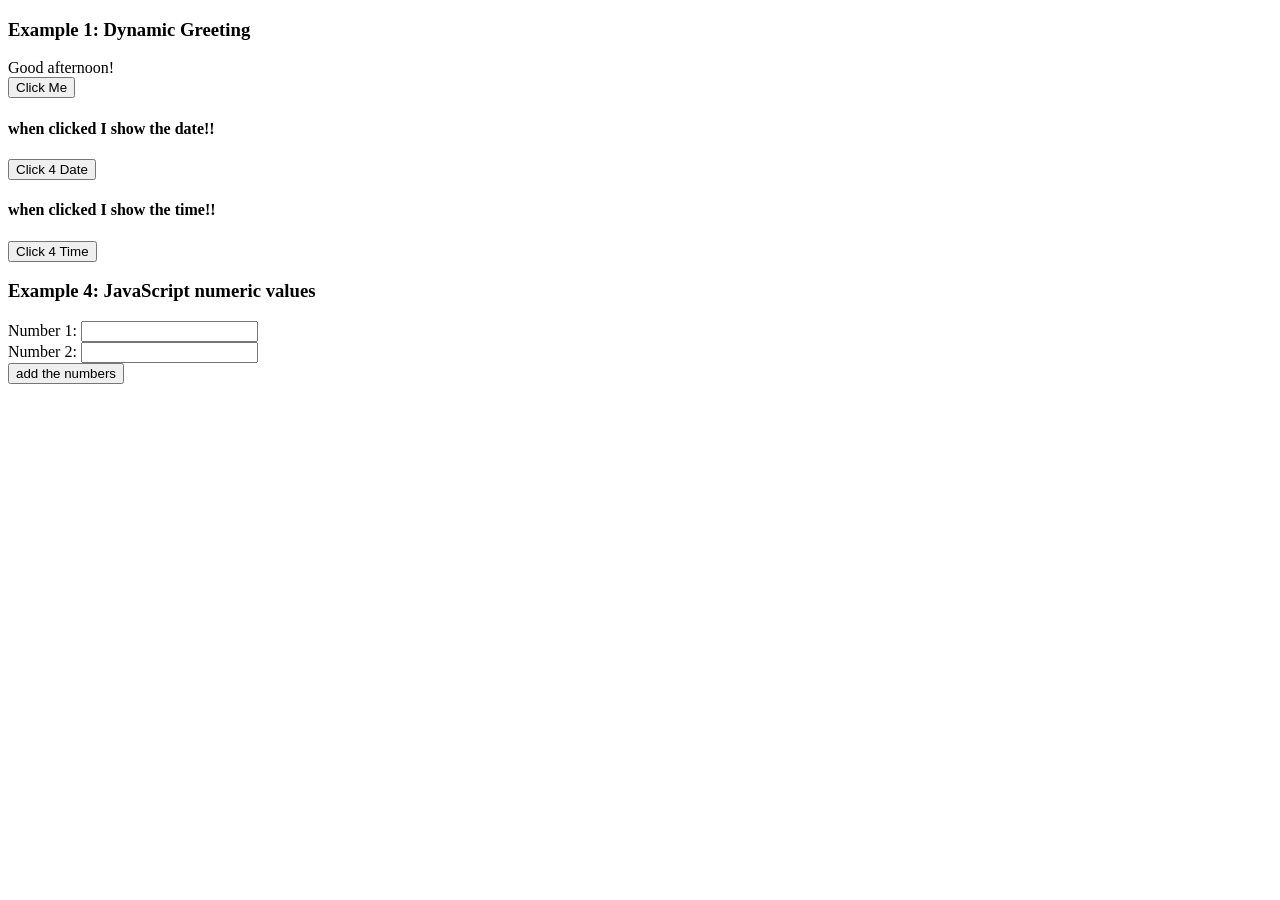
<file: javascript/index.html>
<!DOCTYPE html>
<html lang="en">
<head>
    <meta charset="UTF-8">
    <meta name="viewport" content="width=device-width, initial-scale=1.0">
    <title>Document</title>
</head>
<body>
    <!-- Greeting based on time of day -->
    <h3>Example 1: Dynamic Greeting</h3>
    <div id="greetingOutput"></div>


<!-- show text when I click a button -->
 <button onclick="setButtonText()">Click Me</button>
 <div id="buttonclickText"></div>
 
<h4>when clicked I show the date!!</h4>
 <button onclick="setButtonTalk()">Click 4 Date</button>
 <div id="date"></div>

<h4>when clicked I show the time!!</h4>
 <button onclick="setButtonSpeech()">Click 4 Time</button>
 <div id="time"></div>

 <h3> Example 4: JavaScript numeric values</h3>
 <label> Number 1: <input id = "num1" type="number"></label><br>
 <label> Number 2: <input id = "num2" type="number"></label><br>
 <button onclick="addNumbers()">add the numbers</button>
 


    <script src="script.js"></script>


    
</body>
</html>
</file>
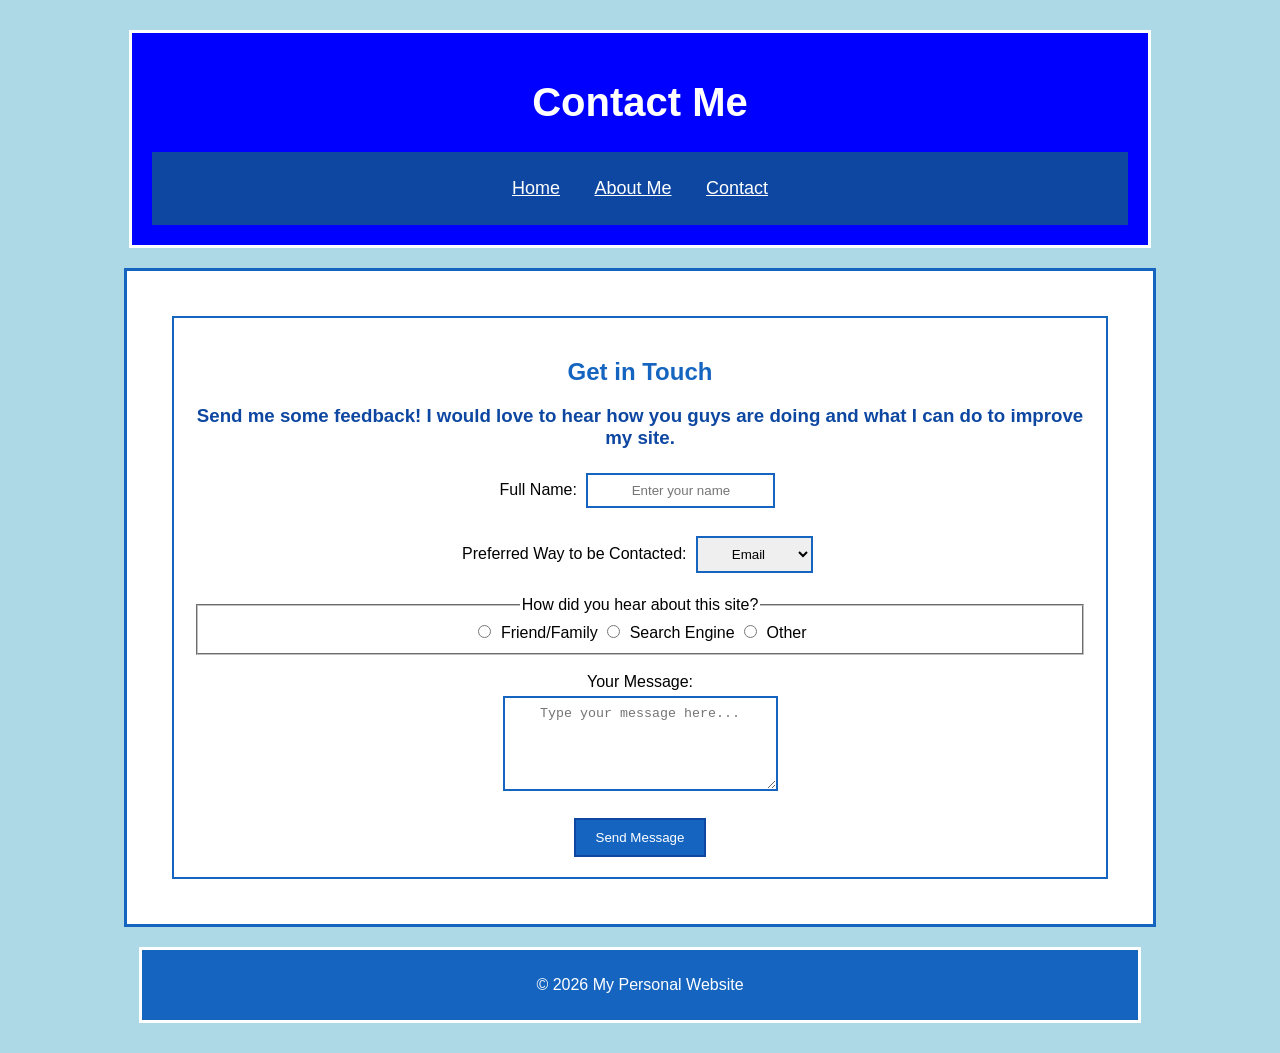
<file: contact.html>
<!DOCTYPE html>
<html lang="en">
  <head>
    <meta charset="UTF-8">
    <meta name="viewport" content="width=device-width, initial-scale=1.0">
    <title>Contact - My Personal Website</title>
    <link rel="stylesheet" href="style.css">
  </head>

  <body>

    <!-- header and here i can go to different pages -->
    <header>
      <h1>Contact Me</h1>

      <nav>
        <ul>
          <li><a href="index.html">Home</a></li>
          <li><a href="about.html">About Me</a></li>
          <li><a href="contact.html">Contact</a></li>
        </ul>
      </nav>
    </header>

    
    <main>
      <section>
        <h2>Get in Touch</h2>

        <h3>
          Send me some feedback! I would love to hear how you guys are
          doing and what I can do to improve my site.
        </h3>
<!-- allows people to add stuff into the form -->
        <form action="#" method="post">

          <div>
            <!-- prompt of what should go into the form -->
            <label for="full-name">Full Name:</label>
            <input 
              type="text" 
              id="full-name" 
              name="full-name" 
              placeholder="Enter your name" 
              required
            >
          </div>

          <br>

          <div>
            <label for="contact-reason">
              Preferred Way to be Contacted:
            </label>
<!-- a drop down menu for preffered way of contact -->
            <select id="contact-reason" name="contact-reason">
              <option value="email">Email</option>
              <option value="phone">Phone</option>
              <option value="social">Social Media</option>
            </select>
          </div>

          <br>

          <fieldset>
            <legend>How did you hear about this site?</legend>

            <label for="friend">
              <input 
                type="radio" 
                id="friend" 
                name="source" 
                value="friend"
              >
              Friend/Family
            </label>

            <label for="search">
              <input 
                type="radio" 
                id="search" 
                name="source" 
                value="search"
              >
              Search Engine
            </label>

            <label for="other">
              <input 
                type="radio" 
                id="other" 
                name="source" 
                value="other"
              >
              Other
            </label>
          </fieldset>

          <br>

          <div>
            <label for="message">Your Message:</label>
            <br>

            <textarea 
              id="message" 
              name="message" 
              rows="5" 
              cols="30" 
              placeholder="Type your message here..." 
              required
            ></textarea>
          </div>

          <br>

          <button type="submit">Send Message</button>

        </form>
      </section>
    </main>

    <!-- the bottom biut agian for the foot -->
    <footer>
      <p>&copy; 2026 My Personal Website</p>
    </footer>

  </body>
</html>
</file>
<file: style.css>
/* Main page */
/*making text be in the center*/
* {
    text-align: center;
}

body {
    /*setting the backround image*/
    background-image: url("https://st.depositphotos.com/1218908/1203/i/450/depositphotos_12038466-stock-photo-beautiful-ocean-view-of-the.jpg");
    /*image cover whole page*/
    background-size: cover;
    /*keep backropund in place while scrolling*/
    background-attachment: fixed;
    /*fall back in case the backround image breaks*/
    background-color: lightblue;
/*the font type and size*/
    font-family: Arial, sans-serif;
    color: black;
/*creates the space*/
    margin: 0;
    padding: 30px;
}


/* Header the top part  */

header {
    background-color: blue;
    color: white;

    width: 80%;
    margin: auto;
    padding: 20px;

    border: 3px solid white;
}


/* Navigation whee i can go to different pages and making the color. */

nav {
    background-color: #0d47a1;
    padding: 10px;
}

nav ul {
    list-style-type: none;
    padding: 0;
}

nav li {
    /*makes the lists together like in a line*/
    display: inline;
    margin: 15px;
}

nav a {
    color: white;
    font-size: 18px;
}


/* Main content box */

main {
    background-color: white;

    width: 80%;
    /*creates the size and centers it*/
    margin: 20px auto;
    padding: 25px;

    border: 3px solid #1565c0;
}


/* Sections */

section {
    margin: 20px;
    padding: 20px;

    border: 2px solid #1565c0;
}


/* Headings */

h1 {
    font-size: 40px;
}

h2 {
    color: #1565c0;
}

h3 {
    color: #0d47a1;
}


/* Images */

img {
    /*setting how big the image can get so it doesnt break or look wierd*/
    max-width: 80%;
    height: auto;

    margin: 10px;
    border: 3px solid #1565c0;
}

/* Iframe */

iframe {
    max-width: 80%;
    border: 3px solid #1565c0;
    margin: 20px;
}

/* Links */

a {
    color: #1565c0;
}

a:hover {
    /*when u hover over the link it changes color so you know*/
    color: red;
}


/* Form */

input,
select,
textarea {
    /*style the form boxes */
    padding: 8px;
    margin: 5px;

    border: 2px solid #1565c0;
}


/* Button */

button {
    background-color: #1565c0;
    color: white;

    padding: 10px 20px;

    border: 2px solid #0d47a1;
}

button:hover {
    background-color: #0d47a1;
}


/* Footer */

footer {
    /*make sure the footer stays on the bottom seperated from the other bits*/
    background-color: #1565c0;
    color: white;

    width: 80%;
    margin: auto;
    padding: 10px;

    border: 3px solid white;
}
</file>
